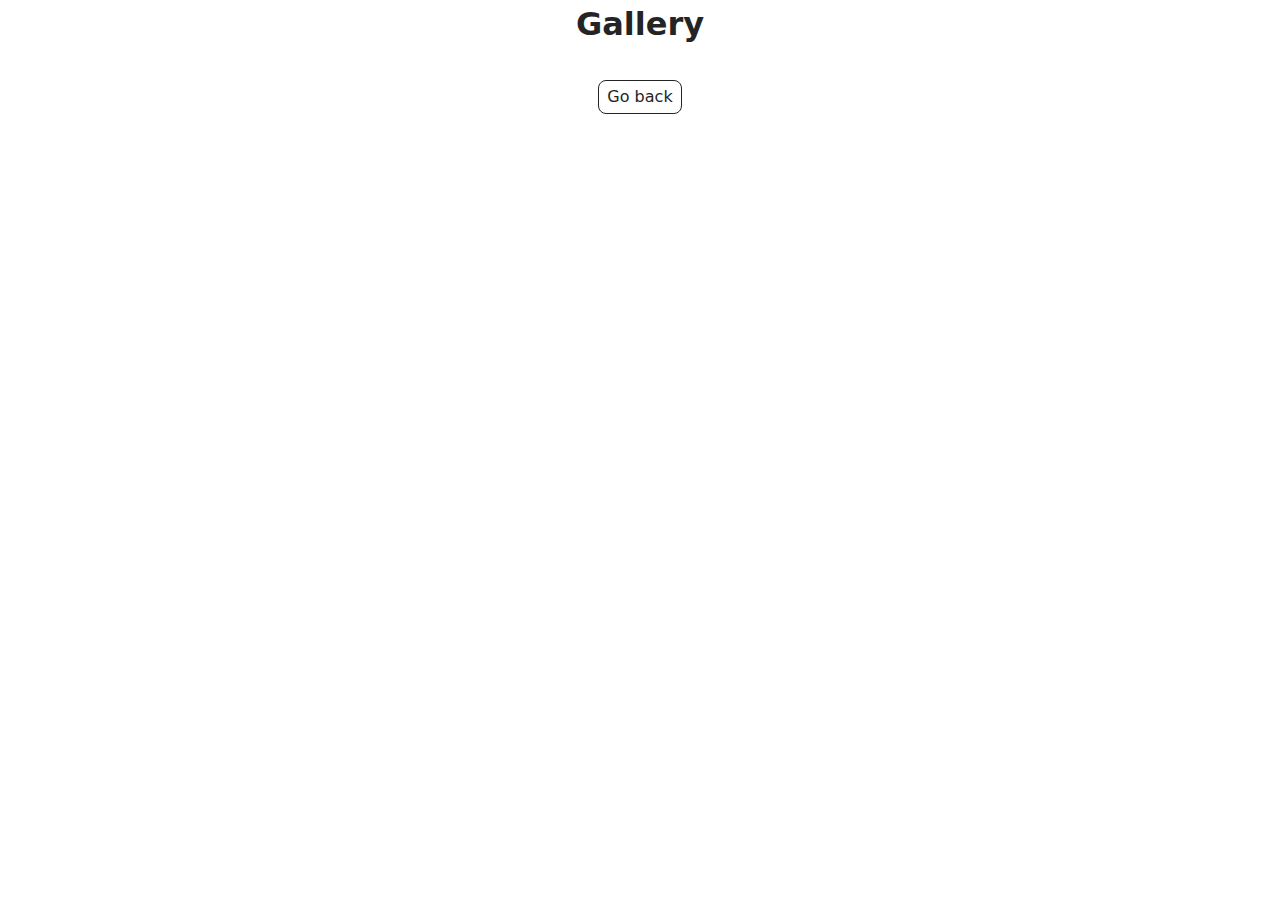
<file: src/1-gallery.html>
<!DOCTYPE html>
<html lang="en">
  <head>
    <meta charset="UTF-8" />
    <meta http-equiv="X-UA-Compatible" content="IE=edge" />
    <meta name="viewport" content="width=device-width, initial-scale=1.0" />
    <title>Gallery</title>
    <link rel="stylesheet" href="./css/styles.css" />
  </head>
  <body>
    <main>
      <div class="container">
        <h1 class="main-title">Gallery</h1>
        <a class="back-link" href="./index.html">Go back</a>
      </div>
      <ul class="gallery"></ul>
    </main>

    <script type="module" src="./js/1-gallery.js"></script>
  </body>
</html>
</file>
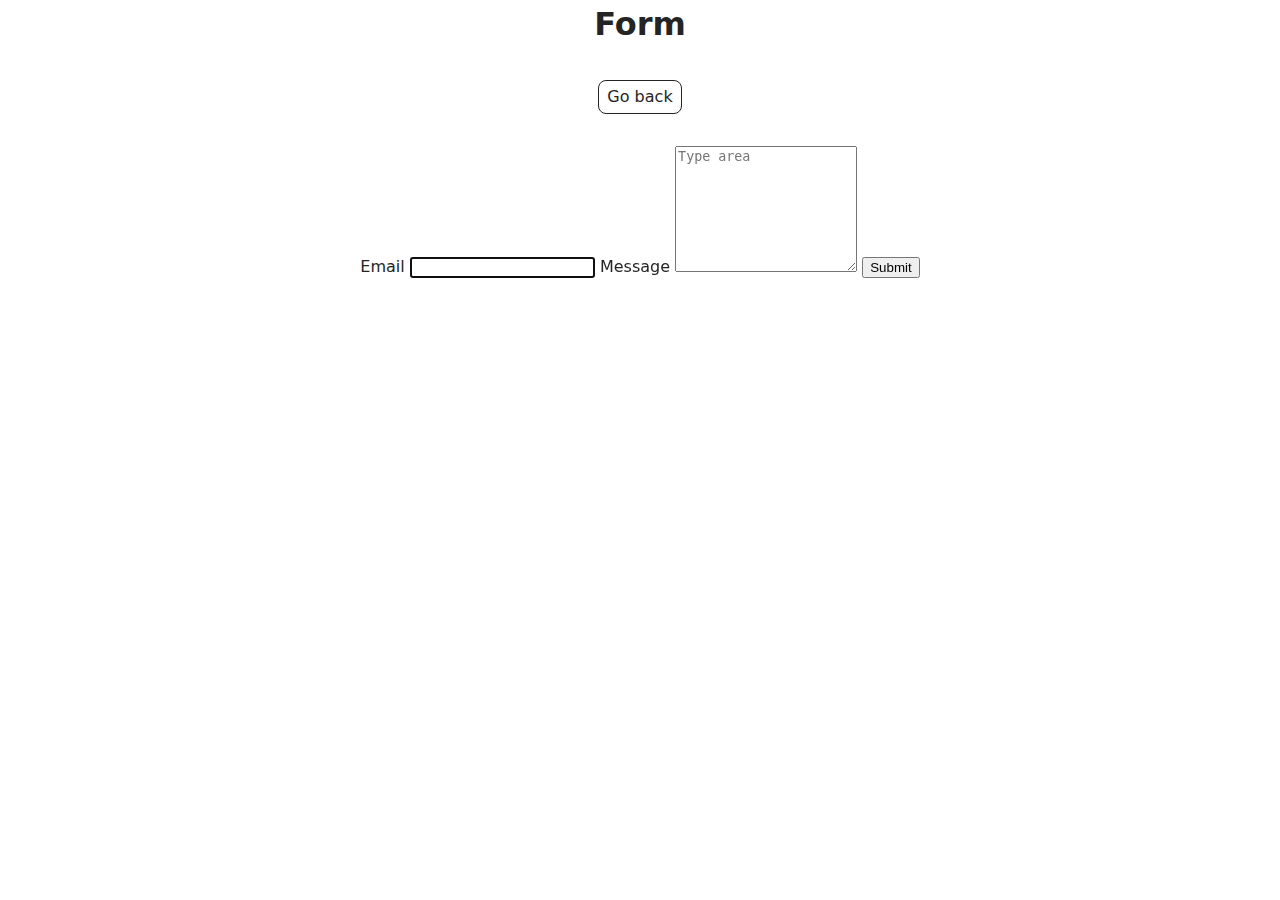
<file: src/2-form.html>
<!DOCTYPE html>
<html lang="en">
  <head>
    <meta charset="UTF-8" />
    <meta http-equiv="X-UA-Compatible" content="IE=edge" />
    <meta name="viewport" content="width=device-width, initial-scale=1.0" />
    <title>Form</title>
    <link rel="stylesheet" href="./css/styles.css" />
  </head>
  <body>
    <main>
      <div class="container">
        <h1 class="main-title">Form</h1>
        <a class="back-link" href="./index.html">Go back</a>
      </div>

      <div class="form-wrapper">
        <form class="feedback-form" autocomplete="off">
          <label>
            Email
            <input type="email" name="email" autofocus />
          </label>
          <label>
            Message
            <textarea
              name="message"
              rows="8"
              placeholder="Type area"
            ></textarea>
          </label>
          <button type="submit">Submit</button>
        </form>
      </div>
    </main>

    <script type="module" src="./js/2-form.js"></script>
  </body>
</html>
</file>
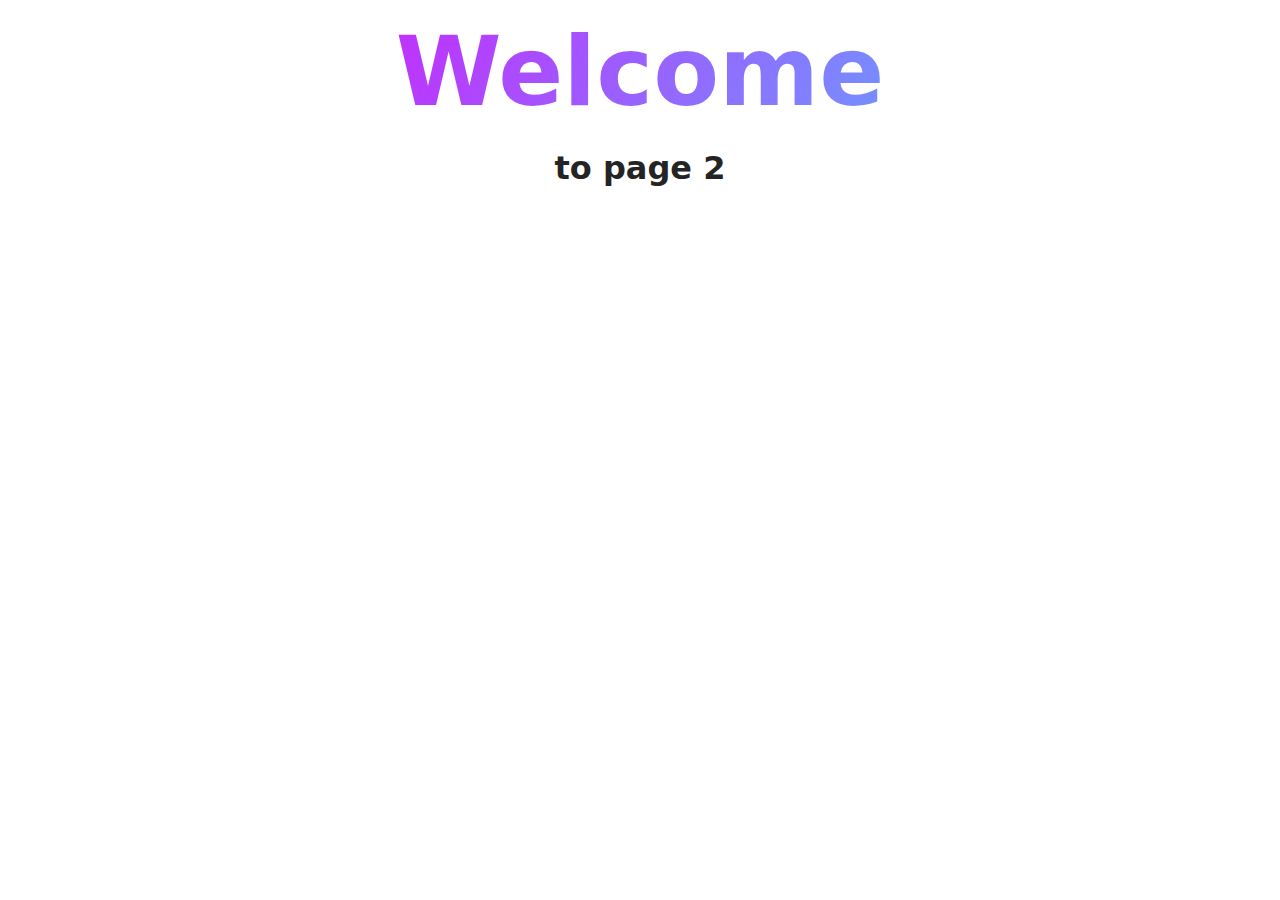
<file: src/page-2.html>
<!DOCTYPE html>
<html lang="en">
  <head>
    <meta charset="UTF-8" />
    <meta http-equiv="X-UA-Compatible" content="IE=edge" />
    <meta name="viewport" content="width=device-width, initial-scale=1.0" />
    <title>Page 2</title>
    <link rel="stylesheet" href="./css/styles.css" />
  </head>
  <body>
    <load
      src="./partials/header.html"
      icon-path="./img/sprite.svg#logo"
      highlight-act="active"
    />

    <main>
      <div class="container">
        <h1 class="main-title">
          <span class="main-title-gradient">Welcome</span> to page 2
        </h1>
        <load src="./partials/back-link.html" />
      </div>
    </main>

    <load src="./partials/footer.html" />
  </body>
</html>
</file>
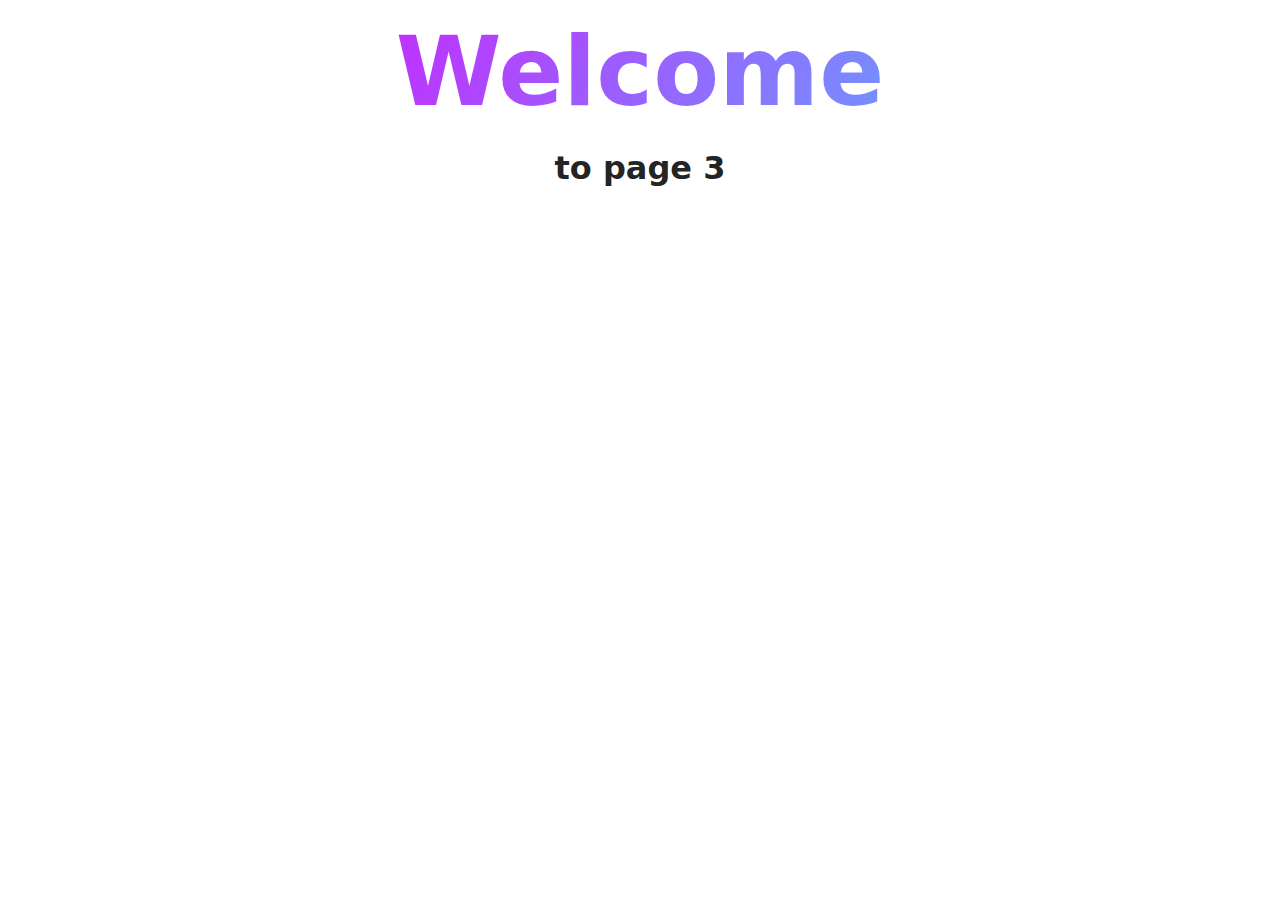
<file: src/page-3.html>
<!DOCTYPE html>
<html lang="en">
  <head>
    <meta charset="UTF-8" />
    <meta http-equiv="X-UA-Compatible" content="IE=edge" />
    <meta name="viewport" content="width=device-width, initial-scale=1.0" />
    <title>Page 3</title>
    <link rel="stylesheet" href="./css/styles.css" />
  </head>
  <body>
    <load
      src="./partials/header.html"
      icon-path="./img/sprite.svg#logo"
      highlight-curr="active"
    />

    <main>
      <div class="container">
        <h1 class="main-title">
          <span class="main-title-gradient">Welcome</span> to page 3
        </h1>
        <load src="./partials/back-link.html" />
      </div>
    </main>

    <load src="./partials/footer.html" />
  </body>
</html>
</file>
<file: src/css/styles.css>
/**
  |============================
  | include css partials with
  | default @import url()
  |============================
*/
/* Common styles */
@import url('./reset.css');
@import url('./base.css');
@import url('./container.css');
@import url('./animations.css');

/* Sections style */
@import url('./header.css');
@import url('./vite-promo.css');
@import url('./badges.css');
@import url('./back-link.css');
@import url('./footer.css');
</file>
